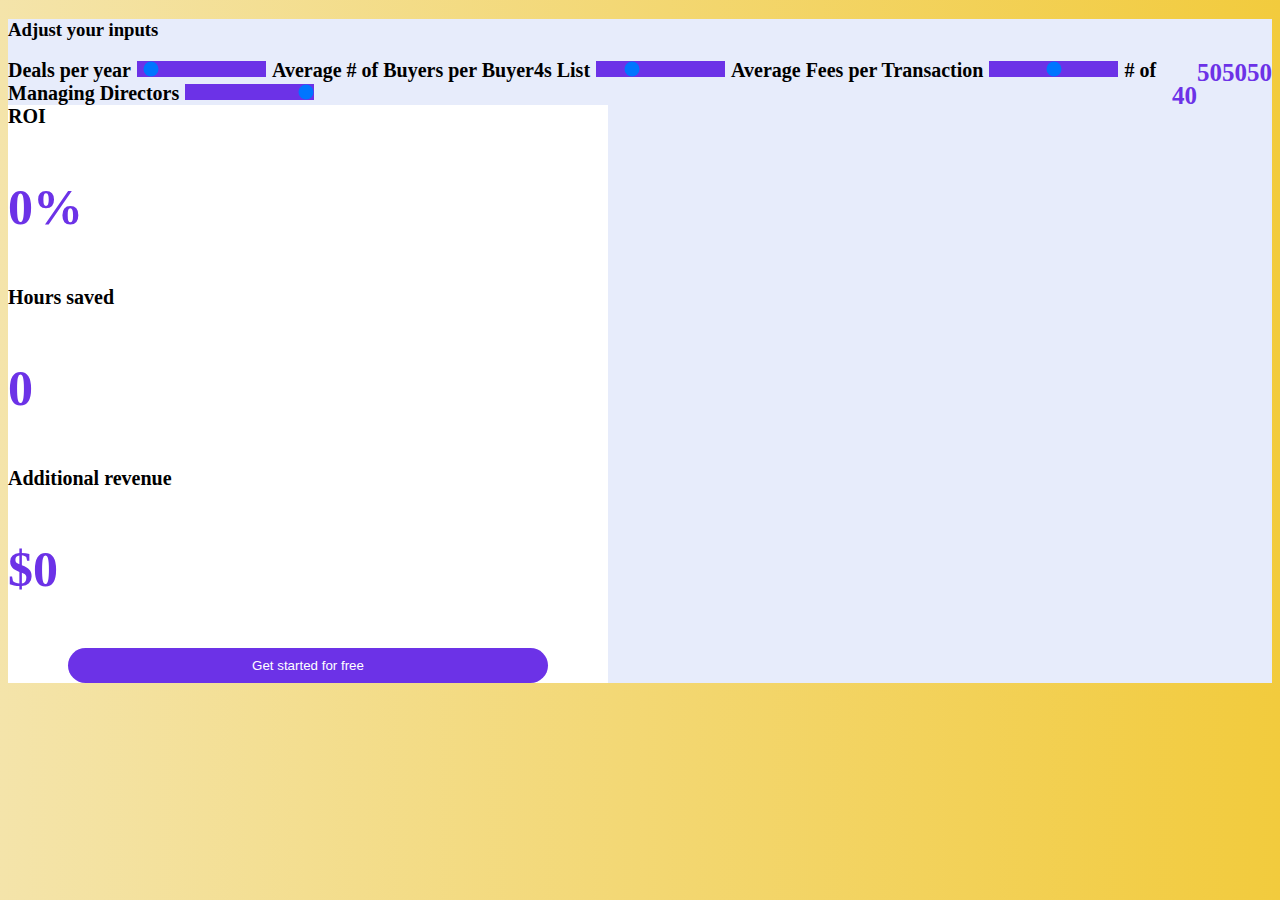
<file: index.html>
<!DOCTYPE html>
<html lang="en">
<head>
    <meta charset="UTF-8">
    <meta http-equiv="X-UA-Compatible" content="IE=edge">
    <meta name="viewport" content="width=device-width, initial-scale=1.0">
    <link href="https://cdn.jsdelivr.net/npm/bootstrap@5.3.0-alpha1/dist/css/bootstrap.min.css" rel="stylesheet" integrity="sha384-GLhlTQ8iRABdZLl6O3oVMWSktQOp6b7In1Zl3/Jr59b6EGGoI1aFkw7cmDA6j6gD" crossorigin="anonymous">
    <link rel="stylesheet" href="cardCalculator.css">
    <title>Document</title>
</head>
<body>
    <div class="container-fluid py-5">
        <div class="container w-75 mt-5 rounded shadow  bg-custom">
            <div class="row align-items-stretch">
                <div class="col bg d-lg-block d- col-md-5 col-lg-5 col-xl-6 px-5">
                    <h3 class="my-5">Adjust your inputs</h3>
                    <label for="customRange1" class="form-label label-title">Deals per year</label>
                    <span id="rangeValue1" class="value-span"></span>
                    <input type="range" min="0" max="1000" class="form-range mb-5" value="50" id="customRange1">
                    
                    
                    <label for="customRange2" class="form-label label-title">Average # of Buyers per Buyer4s List</label>
                    <span id="rangeValue2" class="value-span"></span>
                    <input type="range" min="0" max="200" class="form-range mb-5" value="50" id="customRange2">
                    
                    
                    <label for="customRange3" class="form-label label-title">Average Fees per Transaction</label>
                    <span id="rangeValue3" class="value-span"></span>
                    <input type="range" min="0" max="4%" class="form-range mb-5" value="0%" id="customRange3">
                    
                    
                    <label for="customRange4" class="form-label label-title"># of Managing Directors</label>
                    <span id="rangeValue4" class="value-span"></span>
                    <input type="range" min="0" max="40" class="form-range mb-5" value="50" id="customRange4">
                    
                </div>
                <div class="col bg-white p-5 rounded-end">
                    <div class="card mx-auto" style="max-width: 600px;">
                        <div class="card pb-3 card-bg ">
                            <div class="card-header">
                                ROI
                            </div>
                            <div class="card-body">
                                <p class="card-text" id="roiValue">0%</p>
                            </div>
                        </div>
                        <div class="card pb-3 card-bg">
                            <div class="card-header">
                                Hours saved
                            </div>
                            <div class="card-body">
                                <p class="card-text" id="hoursSaved">0</p>
                            </div>
                        </div>
                        <div class="card pb-3 card-bg">
                            <div class="card-header">
                                Additional revenue
                            </div>
                            <div class="card-body">
                                <p class="card-text" id="additionalRevenue">$0</p>
                            </div>
                        </div>
                        <div class="card pb-3 card-button card-bg">
                            <div class="card-header">
                                <button>Get started for free</button>
                            </div>
                        </div>
                    </div>
                </div>
            </div>
        </div>
    </div>
    <script src="./cardCalculator.js"></script>
    <script src="https://cdn.jsdelivr.net/npm/bootstrap@5.3.0-alpha1/dist/js/bootstrap.bundle.min.js" integrity="sha384-w76AqPfDkMBDXo30jS1Sgez6pr3x5MlQ1ZAGC+nuZB+EYdgRZgiwxhTBTkF7CXvN" crossorigin="anonymous"></script>
</body>
</html>
</file>
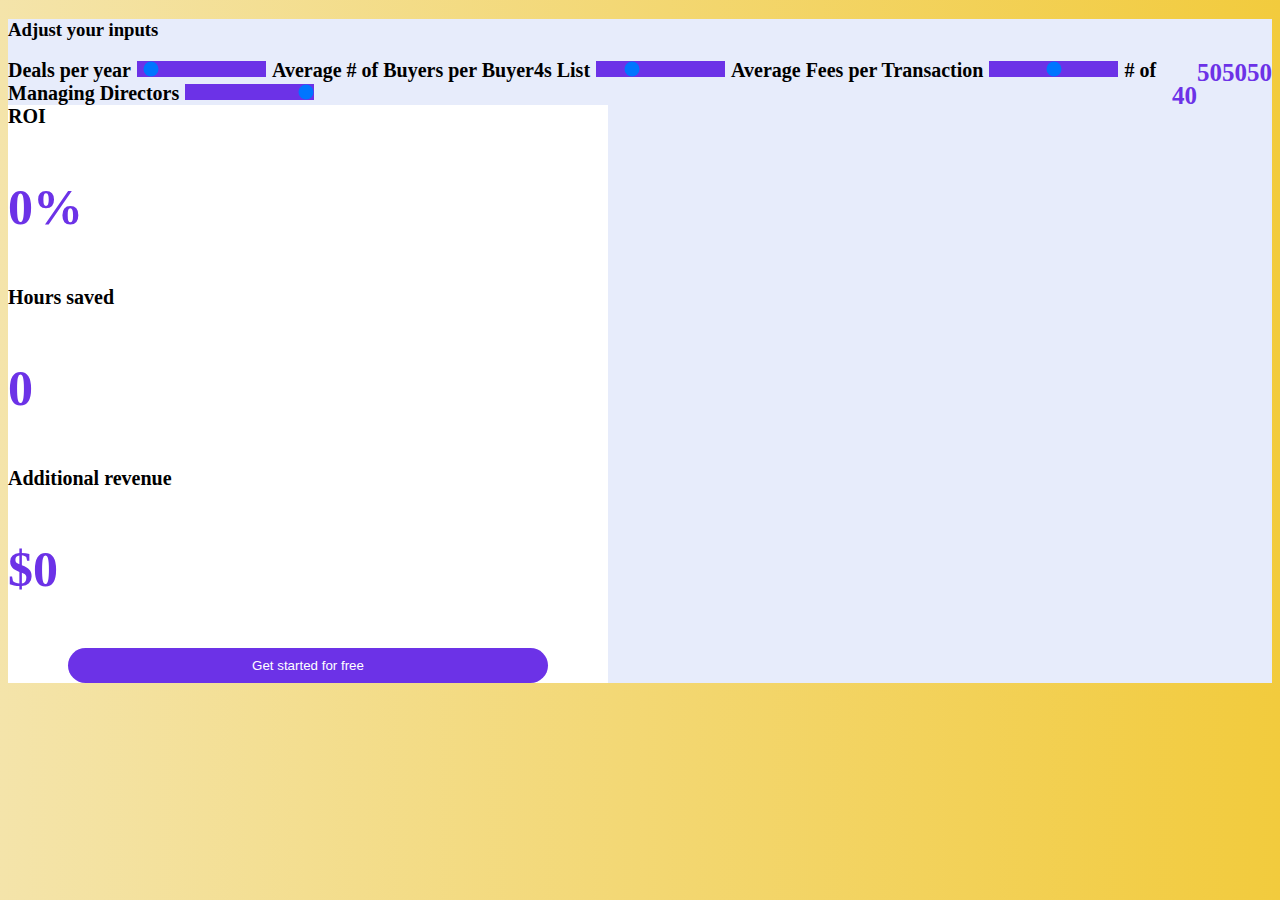
<file: cardCalculator.html>
<!DOCTYPE html>
<html lang="en">
<head>
    <meta charset="UTF-8">
    <meta http-equiv="X-UA-Compatible" content="IE=edge">
    <meta name="viewport" content="width=device-width, initial-scale=1.0">
    <link href="https://cdn.jsdelivr.net/npm/bootstrap@5.3.0-alpha1/dist/css/bootstrap.min.css" rel="stylesheet" integrity="sha384-GLhlTQ8iRABdZLl6O3oVMWSktQOp6b7In1Zl3/Jr59b6EGGoI1aFkw7cmDA6j6gD" crossorigin="anonymous">
    <link rel="stylesheet" href="cardCalculator.css">
    <title>Document</title>
</head>
<body>
    <div class="container-fluid py-5">
        <div class="container w-75 mt-5 rounded shadow  bg-custom">
            <div class="row align-items-stretch">
                <div class="col bg d-lg-block d- col-md-5 col-lg-5 col-xl-6 px-5">
                    <h3 class="my-5">Adjust your inputs</h3>
                    <label for="customRange1" class="form-label label-title">Deals per year</label>
                    <span id="rangeValue1" class="value-span"></span>
                    <input type="range" min="0" max="1000" class="form-range mb-5" value="50" id="customRange1">
                    
                    
                    <label for="customRange2" class="form-label label-title">Average # of Buyers per Buyer4s List</label>
                    <span id="rangeValue2" class="value-span"></span>
                    <input type="range" min="0" max="200" class="form-range mb-5" value="50" id="customRange2">
                    
                    
                    <label for="customRange3" class="form-label label-title">Average Fees per Transaction</label>
                    <span id="rangeValue3" class="value-span"></span>
                    <input type="range" min="0" max="4%" class="form-range mb-5" value="0%" id="customRange3">
                    
                    
                    <label for="customRange4" class="form-label label-title"># of Managing Directors</label>
                    <span id="rangeValue4" class="value-span"></span>
                    <input type="range" min="0" max="40" class="form-range mb-5" value="50" id="customRange4">
                    
                </div>
                <div class="col bg-white p-5 rounded-end">
                    <div class="card mx-auto" style="max-width: 600px;">
                        <div class="card pb-3 card-bg ">
                            <div class="card-header">
                                ROI
                            </div>
                            <div class="card-body">
                                <p class="card-text" id="roiValue">0%</p>
                            </div>
                        </div>
                        <div class="card pb-3 card-bg">
                            <div class="card-header">
                                Hours saved
                            </div>
                            <div class="card-body">
                                <p class="card-text" id="hoursSaved">0</p>
                            </div>
                        </div>
                        <div class="card pb-3 card-bg">
                            <div class="card-header">
                                Additional revenue
                            </div>
                            <div class="card-body">
                                <p class="card-text" id="additionalRevenue">$0</p>
                            </div>
                        </div>
                        <div class="card pb-3 card-button card-bg">
                            <div class="card-header">
                                <button>Get started for free</button>
                            </div>
                        </div>
                    </div>
                </div>
            </div>
        </div>
    </div>
    <script src="./cardCalculator.js"></script>
    <script src="https://cdn.jsdelivr.net/npm/bootstrap@5.3.0-alpha1/dist/js/bootstrap.bundle.min.js" integrity="sha384-w76AqPfDkMBDXo30jS1Sgez6pr3x5MlQ1ZAGC+nuZB+EYdgRZgiwxhTBTkF7CXvN" crossorigin="anonymous"></script>
</body>
</html>
</file>
<file: cardCalculator.css>
body{
    background: #eac953;
    background: linear-gradient(to right,  #f4e4aa,   #f2cb3d);
}

.bg-custom{
    background-color: #E7ECFB;
}

.form-range::-webkit-slider-runnable-track {
    background-color: #D5D5EA
  }

  input[type="range"]::-webkit-slider-thumb {
    background-color: white;
    border: 2px solid #6C32E7;
  }

  input[type="range"]::-webkit-slider-runnable-track {
    background-color: #6C32E7;
  }

  input[type="range"]::-webkit-slider-thumb::before {
    content: attr(value);
    display: inline-block;
    width: 30px;
    height: 20px;
    line-height: 20px;
    background: #ddd;
    color: #fff;
    text-align: center;
    border-radius: 10px;
    position: absolute;
    margin-top: -30px;
    margin-left: -5px;
    font-size: 14px;
  }

  .card-button{
    text-align: center;
  }

  .card-button button{
    text-align: center;
    background-color: #6C32E7;
    border: none;
    color: white;
    border-radius: 20px;
    width: 80%;
    margin-left: auto;
    margin-right: auto;
    padding: 10px;
  }

  .card-button button:hover{
    background-color: #9266ef;
  }

  .card{
    border: none;
    background-color: white;
  }

  .card-header{
    font-size: 20px;
    border: none;
    font-weight: bolder;
  }

  .card-text{
    color:  #6C32E7;
    font-size: 50px;
    font-weight: bolder;
    border: none;
  }

.value-span{
    float: right;
    color:  #6C32E7;
    font-weight: bolder;
    font-size: 25px;
  }

  .label-title{
    font-weight: bold;
    font-size: 20px;
  }
</file>
